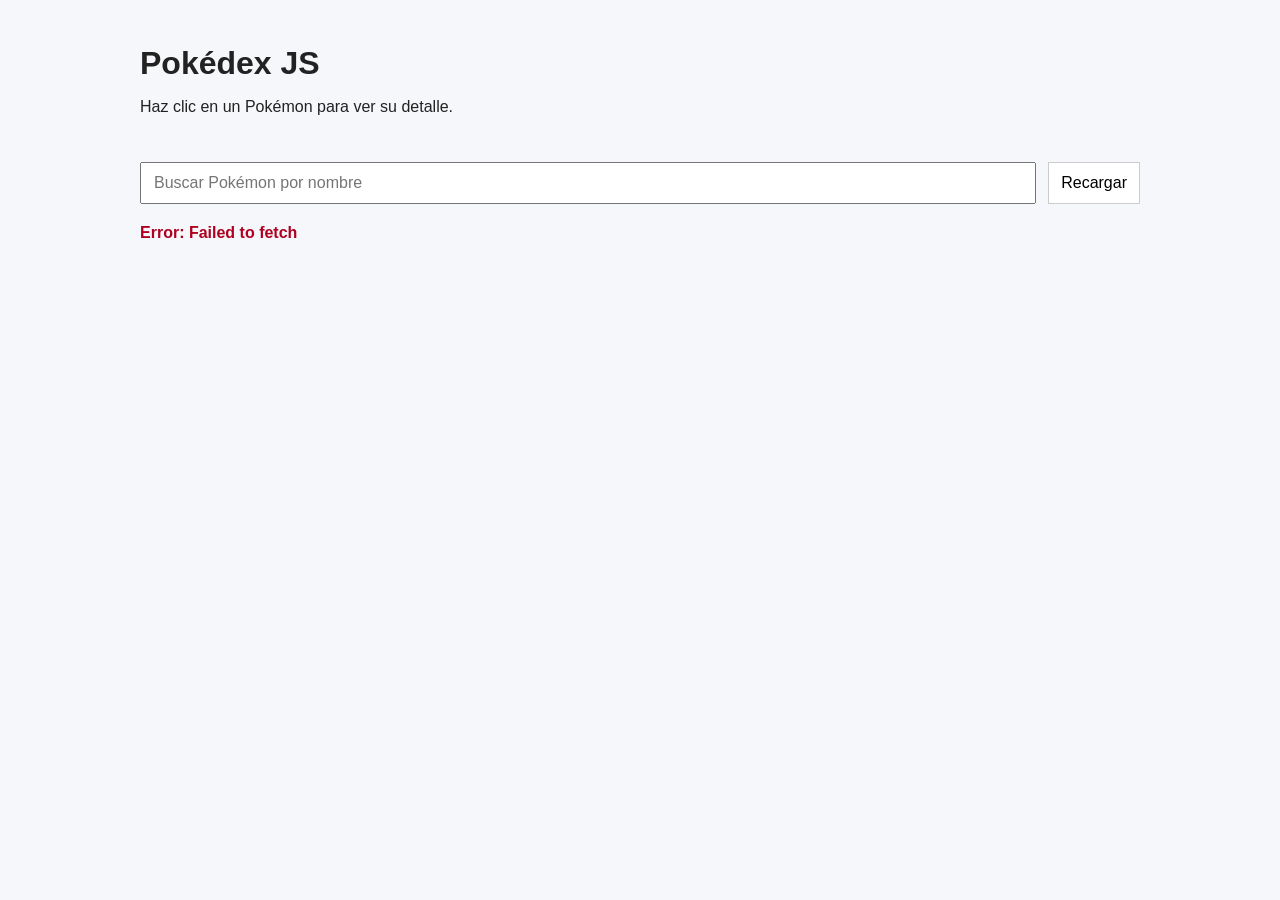
<file: index.html>
<!DOCTYPE html>
<html lang="es">
<head>
  <meta charset="UTF-8">
  <meta name="viewport" content="width=device-width, initial-scale=1.0">
  <title>Pokédex</title>
  <link rel="stylesheet" href="style.css">
</head>
<body>
  <header class="container">
    <h1>Pokédex JS</h1>
    <p>Haz clic en un Pokémon para ver su detalle.</p>
  </header>

  <main class="container">
    <section class="toolbar">
      <input type="text" id="buscador" placeholder="Buscar Pokémon por nombre">
      <button id="btn-recargar">Recargar</button>
    </section>

    <section id="estado" class="estado">Cargando Pokémon...</section>

    <ul id="lista-pokemon" class="grid-pokemon"></ul>
  </main>

  <script src="script.js"></script>
</body>
</html>
</file>
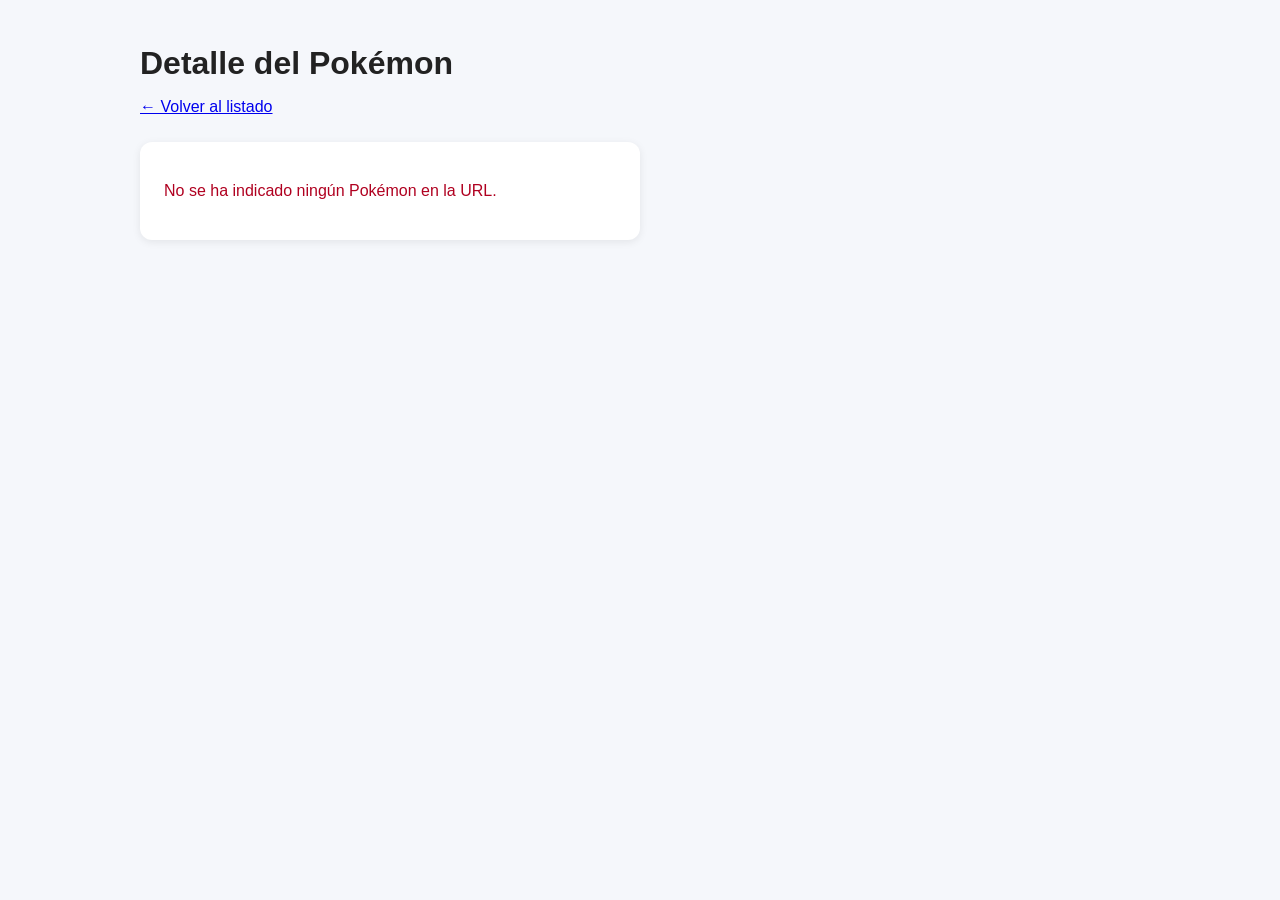
<file: detalle.html>
<!DOCTYPE html>
<html lang="es">
<head>
  <meta charset="UTF-8">
  <meta name="viewport" content="width=device-width, initial-scale=1.0">
  <title>Detalle del Pokémon</title>
  <link rel="stylesheet" href="style.css">
</head>
<body>
  <header class="container">
    <h1>Detalle del Pokémon</h1>
    <p><a class="volver" href="index.html">← Volver al listado</a></p>
  </header>

  <main class="container">
    <section id="detalle-pokemon" class="card-detalle">
      <p>Cargando detalle...</p>
    </section>
  </main>

  <script src="detalle.js"></script>
</body>
</html>
</file>
<file: style.css>
* {
  box-sizing: border-box;
}

body {
  margin: 0;
  font-family: Arial, sans-serif;
  background: #f5f7fb;
  color: #222;
}

.container {
  width: min(1000px, 92%);
  margin: 0 auto;
}

header {
  padding: 24px 0 10px;
}

h1 {
  margin-bottom: 8px;
}

.toolbar {
  display: flex;
  gap: 12px;
  margin: 20px 0;
  flex-wrap: wrap;
}

input,
button {
  padding: 10px 12px;
  font-size: 16px;
}

input {
  flex: 1;
  min-width: 240px;
}

button {
  cursor: pointer;
  border: 1px solid #ccc;
  background: white;
}

.estado {
  margin-bottom: 16px;
  font-weight: bold;
}

.grid-pokemon {
  list-style: none;
  padding: 0;
  margin: 0;
  display: grid;
  grid-template-columns: repeat(auto-fit, minmax(180px, 1fr));
  gap: 16px;
}

.card {
  background: white;
  border-radius: 12px;
  padding: 16px;
  box-shadow: 0 2px 8px rgba(0,0,0,0.08);
  text-align: center;
}

.card a {
  text-decoration: none;
  color: #0d47a1;
  font-weight: bold;
  text-transform: capitalize;
}

.card a:hover,
.volver:hover {
  text-decoration: underline;
}

.card small {
  display: block;
  margin-top: 8px;
  color: #666;
}

.card-detalle {
  background: white;
  border-radius: 12px;
  padding: 24px;
  box-shadow: 0 2px 8px rgba(0,0,0,0.08);
  max-width: 500px;
}

.card-detalle h2 {
  text-transform: capitalize;
  margin-top: 0;
}

.card-detalle img {
  width: 180px;
  height: 180px;
  object-fit: contain;
}

.tags {
  display: flex;
  gap: 8px;
  flex-wrap: wrap;
  margin-top: 12px;
}

.tag {
  padding: 6px 10px;
  border-radius: 999px;
  background: #eef3ff;
  font-size: 14px;
}

.error {
  color: #b00020;
}
</file>
